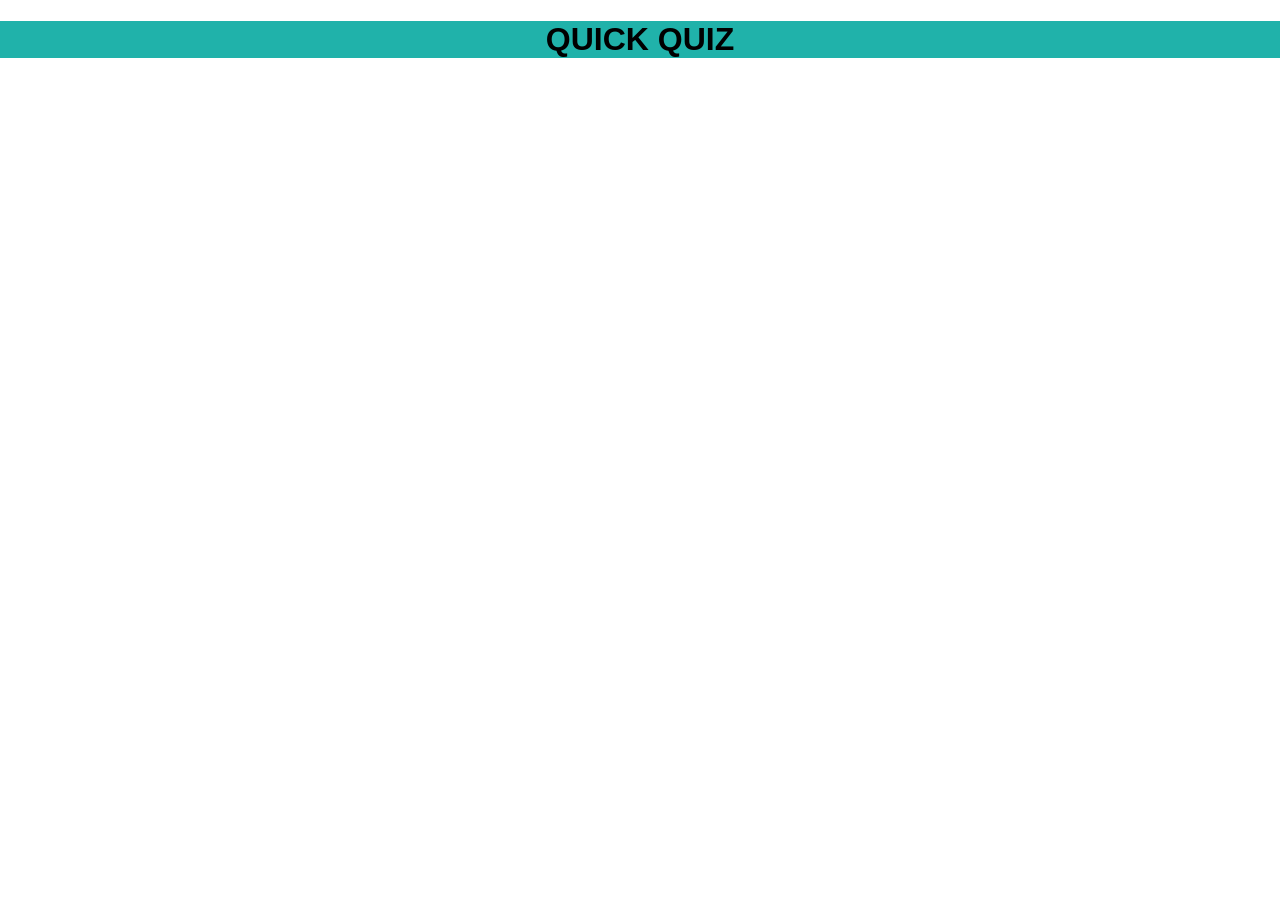
<file: index.html>
<!DOCTYPE html>
<html lang="en">
	<head>
		<meta charset="UTF-8" />
		<meta name="viewport" content="width=device-width, initial-scale=1.0" />
		<link rel="stylesheet" href="./index.css" />
		<title>Game</title>
	</head>

	<body>
		<div id="nav">
			<div>
				<h1><strong>QUICK QUIZ</strong></h1>
			</div>
			<div id="score"></div>
		</div>
		<div style="position: relative">
			<div id="app"></div>
		</div>
	</body>

	<script src="./index.js"></script>
</html>
</file>
<file: index.css>
html,
body,
#app {
	height: 100%;
	margin: 0;
	font-family: sans-serif;
}

#nav {
	margin-top: 0;
	padding-top: 0;
	z-index: 999999;
	width: 100%;
	height: auto;
	text-align: center;
	color: black;
	background-color: lightseagreen;
}

.sticky {
	position: fixed;
	top: 0;
}

.right {
	padding: 5px 5px;
	color: white;
	background-color: green;
}

.wrong {
	padding: 5px 5px;
	color: white;
	background: red;
}

.question {
	padding-top: 10px;
	border-top: solid #333 2px;
}
@media only screen and (max-width: 600px) {
	#app {
		display: flex;
		flex-direction: column;
		width: 90%;
		align-items: center;
		padding: 30px 10px 100px 10px;
	}
}
@media only screen and (min-width: 601px) {
	#app {
		display: flex;
		flex-direction: column;
		width: 300px;
		align-items: center;
		position: absolute;
		left: 40%;
		right: 40%;
	}
}
</file>
